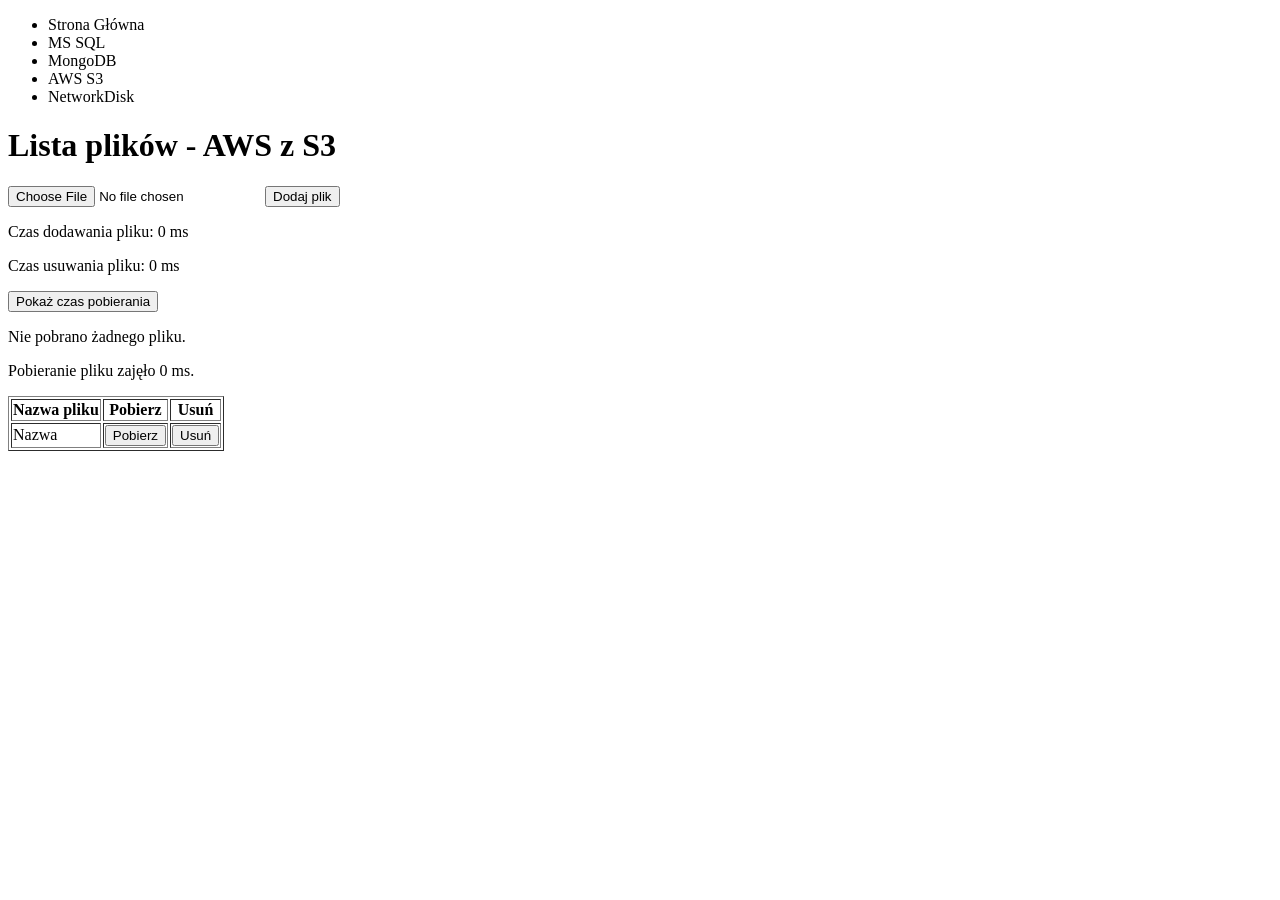
<file: src/main/resources/templates/AWS.html>
<!DOCTYPE html>
<html xmlns:th="http://www.thymeleaf.org">
<head>
    <meta charset="UTF-8">
    <title>Lista plików AWS S3</title>
    <link rel="stylesheet" th:href="@{/style.css}">
</head>
<body>
<div class="layout">
    <aside class="sidebar">
        <ul>
            <li><a th:href="@{/}">Strona Główna</a></li>
            <li><a th:href="@{/MSSQL}">MS SQL</a></li>
            <li><a th:href="@{/Mongo}">MongoDB</a></li>
            <li><a th:href="@{/AWS}">AWS S3</a></li>
            <li><a th:href="@{/NetworkDisk}">NetworkDisk</a></li>
        </ul>
    </aside>
    <main class="content">
        <h1>Lista plików - AWS z S3</h1>
        <form method="post" action="/AWS/upload" enctype="multipart/form-data">
            <input type="file" name="file" required/>
            <button type="submit">Dodaj plik</button>
        </form>

        <div th:if="${uploadDuration}">
            <p>Czas dodawania pliku: <span th:text="${uploadDuration}">0</span> ms</p>
        </div>
        <div th:if="${deleteDuration}">
            <p>Czas usuwania pliku: <span th:text="${deleteDuration}">0</span> ms</p>
        </div>
        <form method="post" th:action="@{/AWS/download}">
            <button type="submit">Pokaż czas pobierania</button>
        </form>

        <div th:if="${downloadDuration != null}">
            <div th:if="${downloadDuration == 0}">
                <p>Nie pobrano żadnego pliku.</p>
            </div>
            <div th:if="${downloadDuration > 0}">
                <p>Pobieranie pliku zajęło <span th:text="${downloadDuration}">0</span> ms.</p>
            </div>
        </div>
        <table border="1">
            <thead>
            <tr>
                <th>Nazwa pliku</th>
                <th>Pobierz</th>
                <th>Usuń</th>
            </tr>
            </thead>
            <tbody>
            <tr th:each="file : ${files}">
                <td th:text="${file.name}">Nazwa</td>
                <td>
                    <a th:href="@{/AWS/download/{key}(key=${file.id})}">
                        <button>Pobierz</button>
                    </a>
                </td>
                <td>
                    <form method="post" th:action="@{/AWS/delete/{key}(key=${file.id})}">
                        <button type="submit">Usuń</button>
                    </form>
                </td>
            </tr>
            </tbody>
        </table>
    </main>
</div>
</body>
</html>
</file>
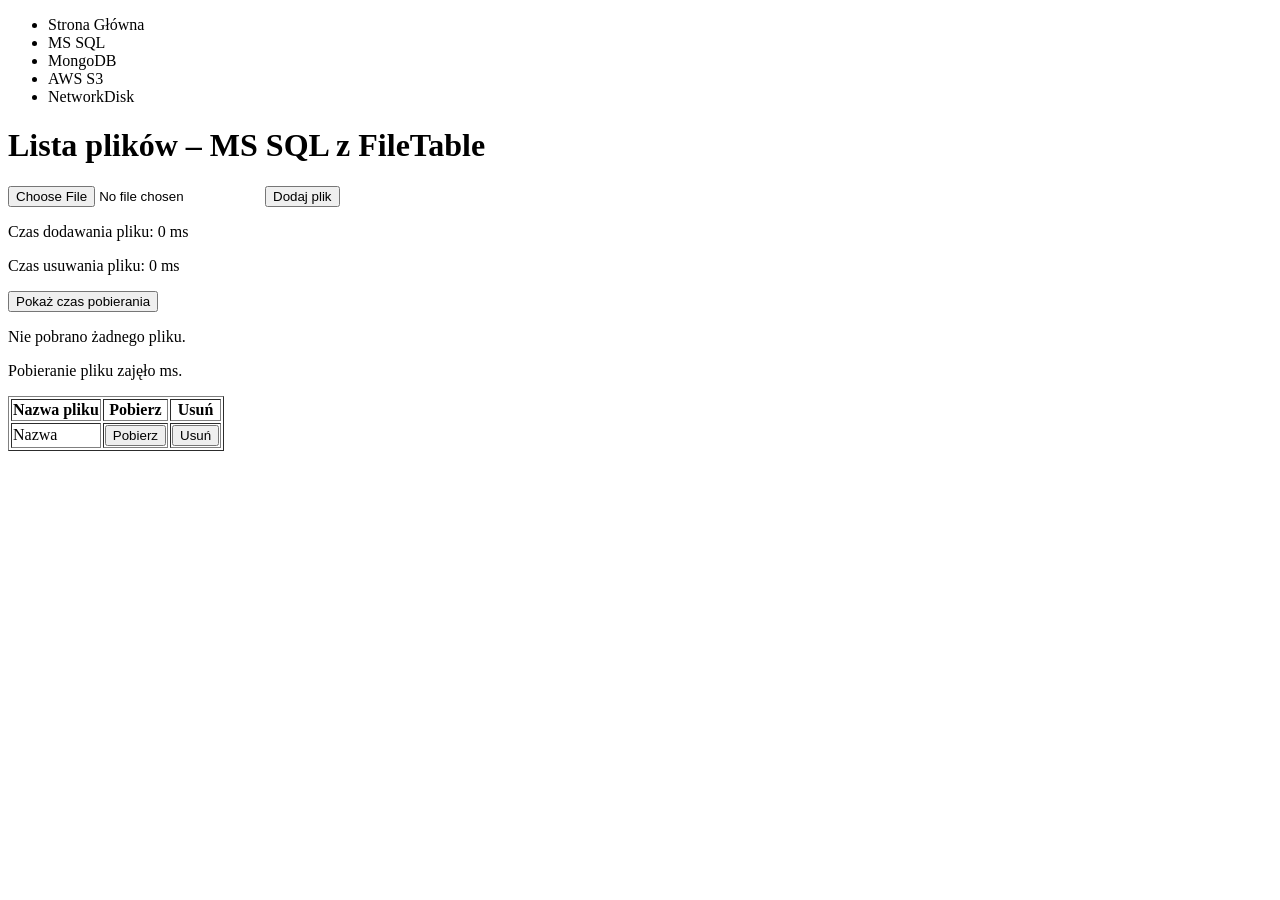
<file: src/main/resources/templates/MSSQL.html>
<!DOCTYPE html>
<html xmlns:th="http://www.thymeleaf.org">
<head>
    <meta charset="UTF-8">
    <title>Lista plików</title>
    <link rel="stylesheet" th:href="@{/style.css}">
</head>
<body>
<div class="layout">
    <aside class="sidebar">
        <ul>
            <li><a th:href="@{/}">Strona Główna</a></li>
            <li><a th:href="@{/MSSQL}">MS SQL</a></li>
            <li><a th:href="@{/Mongo}">MongoDB</a></li>
            <li><a th:href="@{/AWS}">AWS S3</a></li>
            <li><a th:href="@{/NetworkDisk}">NetworkDisk</a></li>
        </ul>
    </aside>

    <main class="content">
        <h1>Lista plików – MS SQL z FileTable</h1>

        <form method="post" action="/MSSQL/upload" enctype="multipart/form-data">
            <input type="file" name="file" required/>
            <button type="submit">Dodaj plik</button>
        </form>

        <div th:if="${uploadDuration}">
            <p>Czas dodawania pliku: <span th:text="${uploadDuration}">0</span> ms</p>
        </div>
        <div th:if="${deleteDuration}">
            <p>Czas usuwania pliku: <span th:text="${deleteDuration}">0</span> ms</p>
        </div>

        <form method="post" th:action="@{/MSSQL/download}">
            <button type="submit">Pokaż czas pobierania</button>
        </form>

        <div th:if="${downloadDuration != null}">
            <div th:if="${downloadDuration == 0}">
                <p>Nie pobrano żadnego pliku.</p>
            </div>
            <div th:if="${downloadDuration > 0}">
                <p>Pobieranie pliku zajęło <span th:text="${downloadDuration}"></span> ms.</p>
            </div>
        </div>

        <table border="1">
            <tr>
                <th>Nazwa pliku</th>
                <th>Pobierz</th>
                <th>Usuń</th>
            </tr>
            <tr th:each="file : ${files}">
                <td th:text="${file.name}">Nazwa</td>
                <td>
                    <a th:href="@{/MSSQL/download/{streamId}(streamId=${file.id})}">
                        <button>Pobierz</button>
                    </a>
                </td>
                <td>
                    <form method="post" th:action="@{/MSSQL/delete/{streamId}(streamId=${file.id})}">
                        <button type="submit">Usuń</button>
                    </form>
                </td>
            </tr>
        </table>
    </main>
</div>
</body>
</html>
</file>
